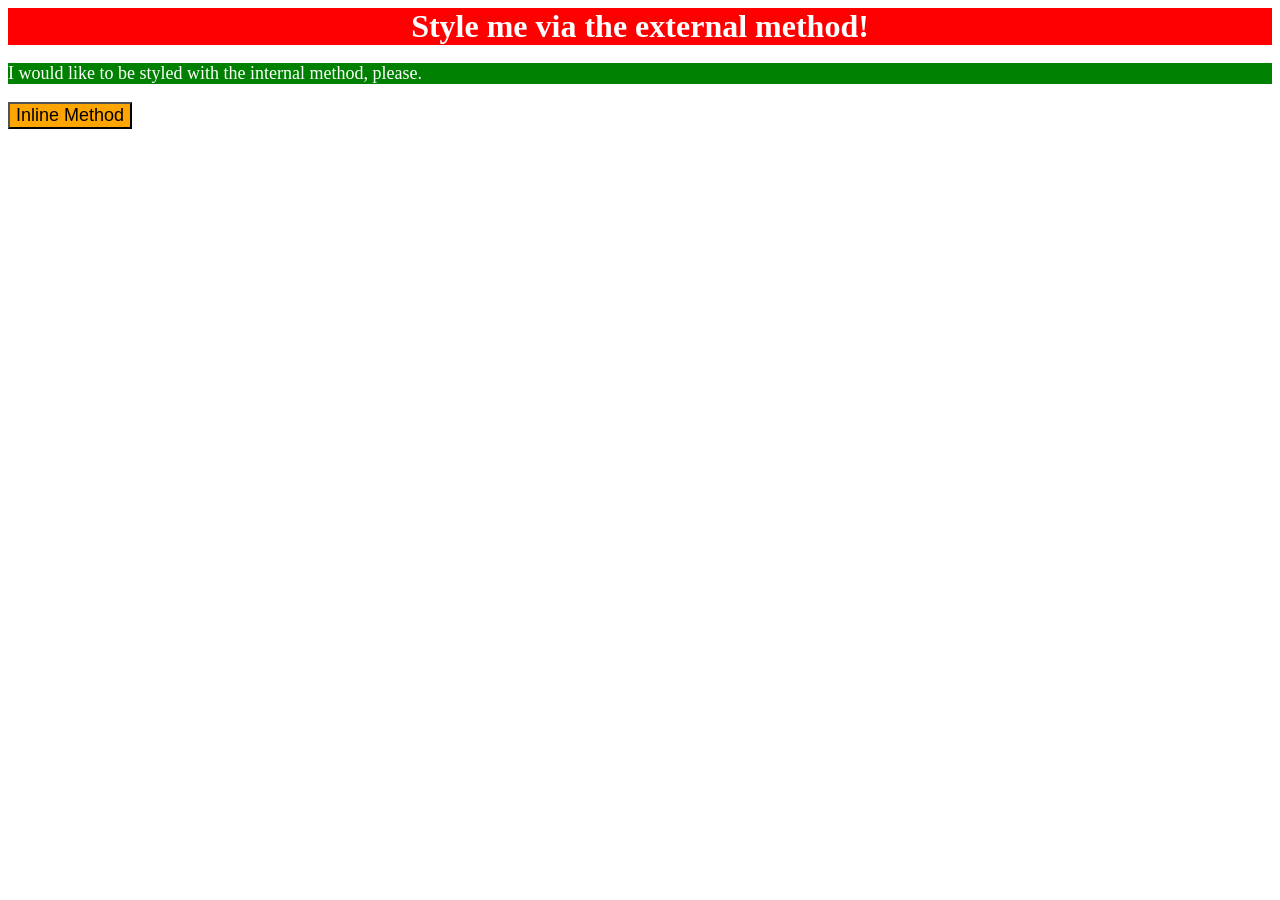
<file: foundations/intro-to-css/01-css-methods/index.html>
<!DOCTYPE html>
<html lang="en">
  <head>
    <meta charset="UTF-8">
    <meta http-equiv="X-UA-Compatible" content="IE=edge">
    <meta name="viewport" content="width=device-width, initial-scale=1.0">
    <title>Methods for Adding CSS</title>
    <link rel="stylesheet" href="styles.css">

    <style>
      p {
        background-color: green;
        color: white;
        font-size: 18px;
      }
    </style>
  </head>

  <body>
    <div>Style me via the external method!</div>
    <p>I would like to be styled with the internal method, please.</p>
    <button style="background-color: orange; font-size: 18px">Inline Method</button>
  </body>
</html>
</file>
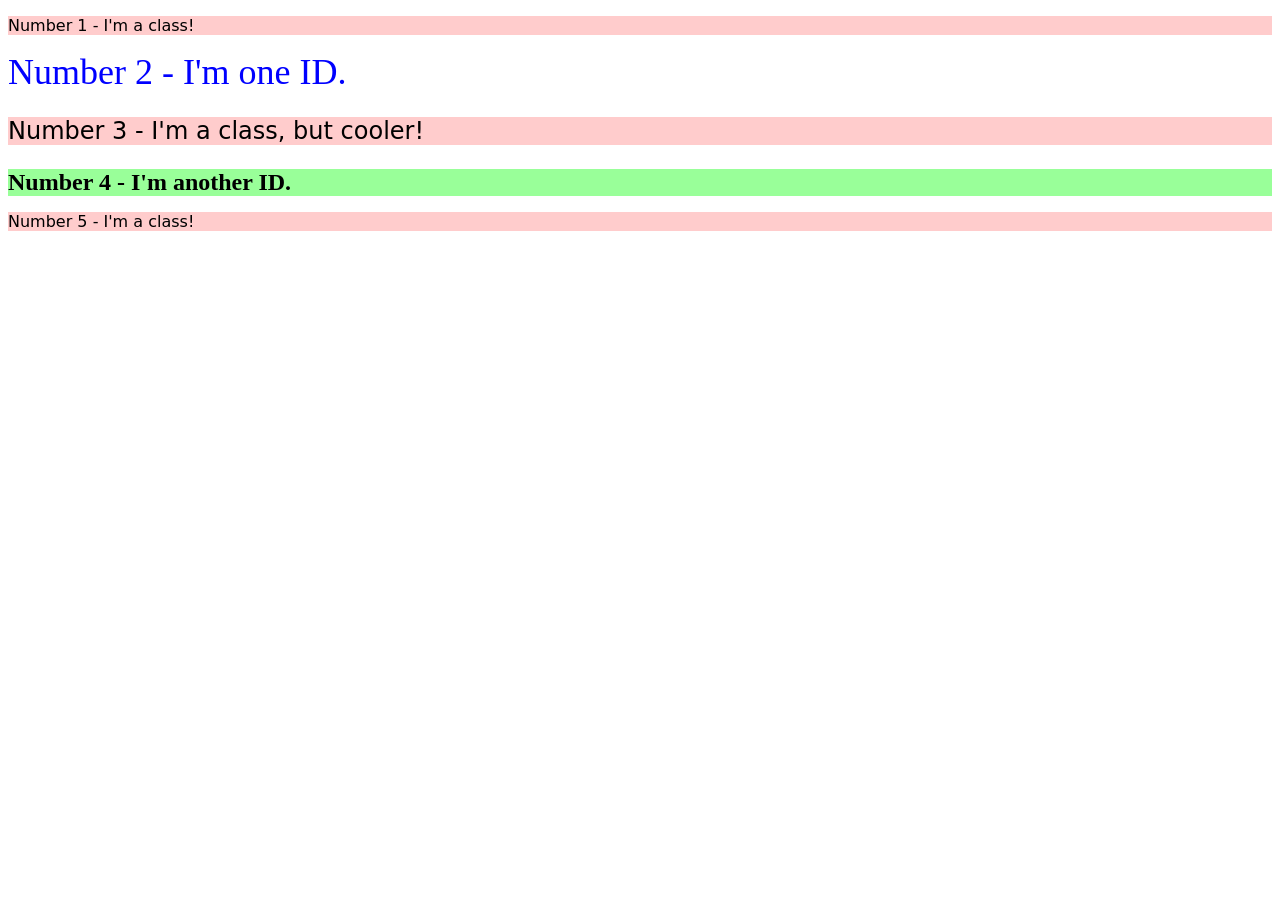
<file: foundations/intro-to-css/02-class-id-selectors/index.html>
<!DOCTYPE html>
<html lang="en">
  <head>
    <meta charset="UTF-8">
    <meta http-equiv="X-UA-Compatible" content="IE=edge">
    <meta name="viewport" content="width=device-width, initial-scale=1.0">
    <title>Class and ID Selectors</title>
    <link rel="stylesheet" href="style.css">
  </head>
  <body>
    <p class="odd-element">Number 1 - I'm a class!</p>
    <div id="second-element">Number 2 - I'm one ID.</div>
    <p class="odd-element large-text">Number 3 - I'm a class, but cooler!</p>
    <div id="fourth-element">Number 4 - I'm another ID.</div>
    <p class="odd-element">Number 5 - I'm a class!</p>
  </body>
</html>
</file>
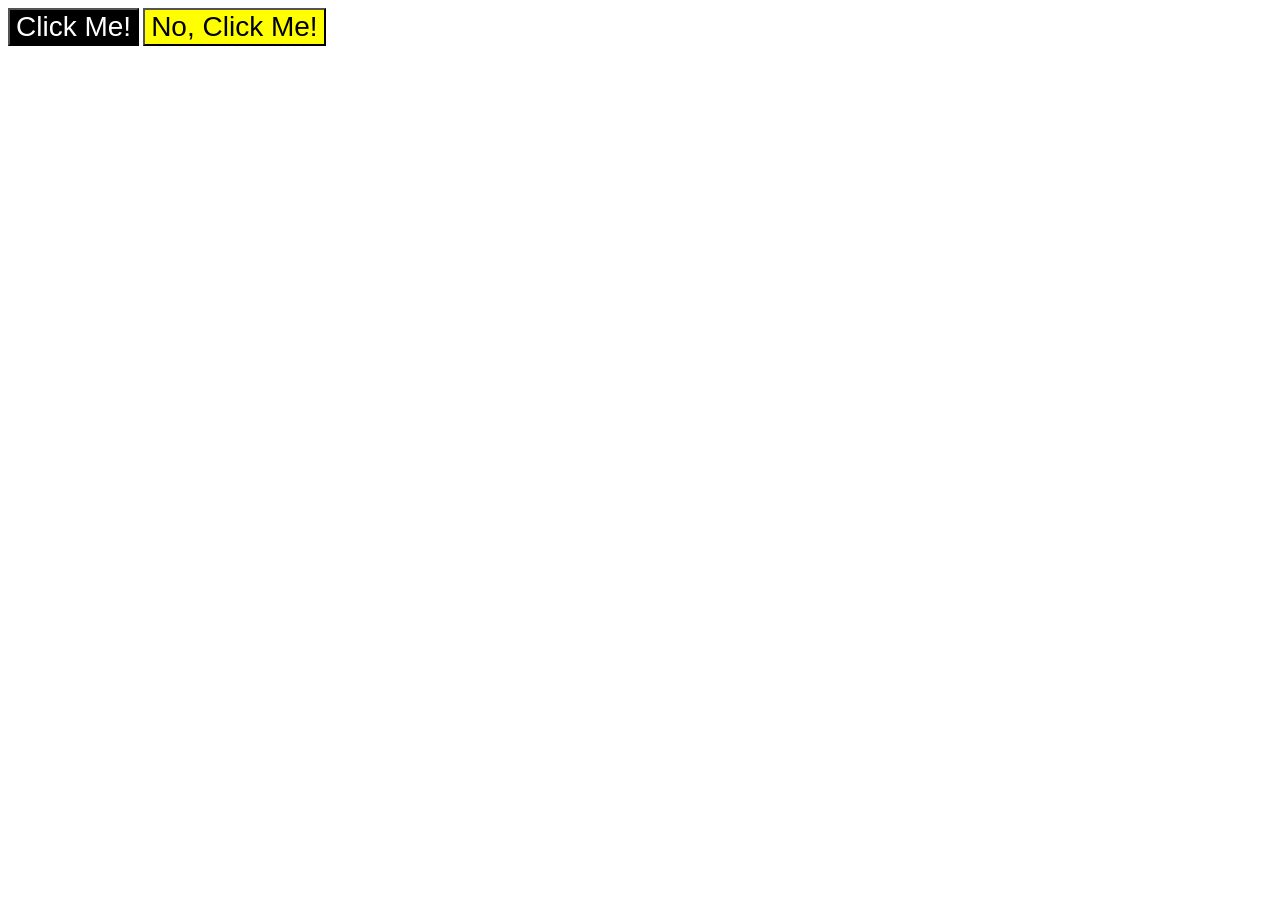
<file: foundations/intro-to-css/03-grouping-selectors/index.html>
<!DOCTYPE html>
<html lang="en">
  <head>
    <meta charset="UTF-8">
    <meta http-equiv="X-UA-Compatible" content="IE=edge">
    <meta name="viewport" content="width=device-width, initial-scale=1.0">
    <title>Grouping Selectors</title>
    <link rel="stylesheet" href="style.css">
  </head>
  
  <body>
    <button class="click-one">Click Me!</button>
    <button class="click-two">No, Click Me!</button>
  </body>
</html>
</file>
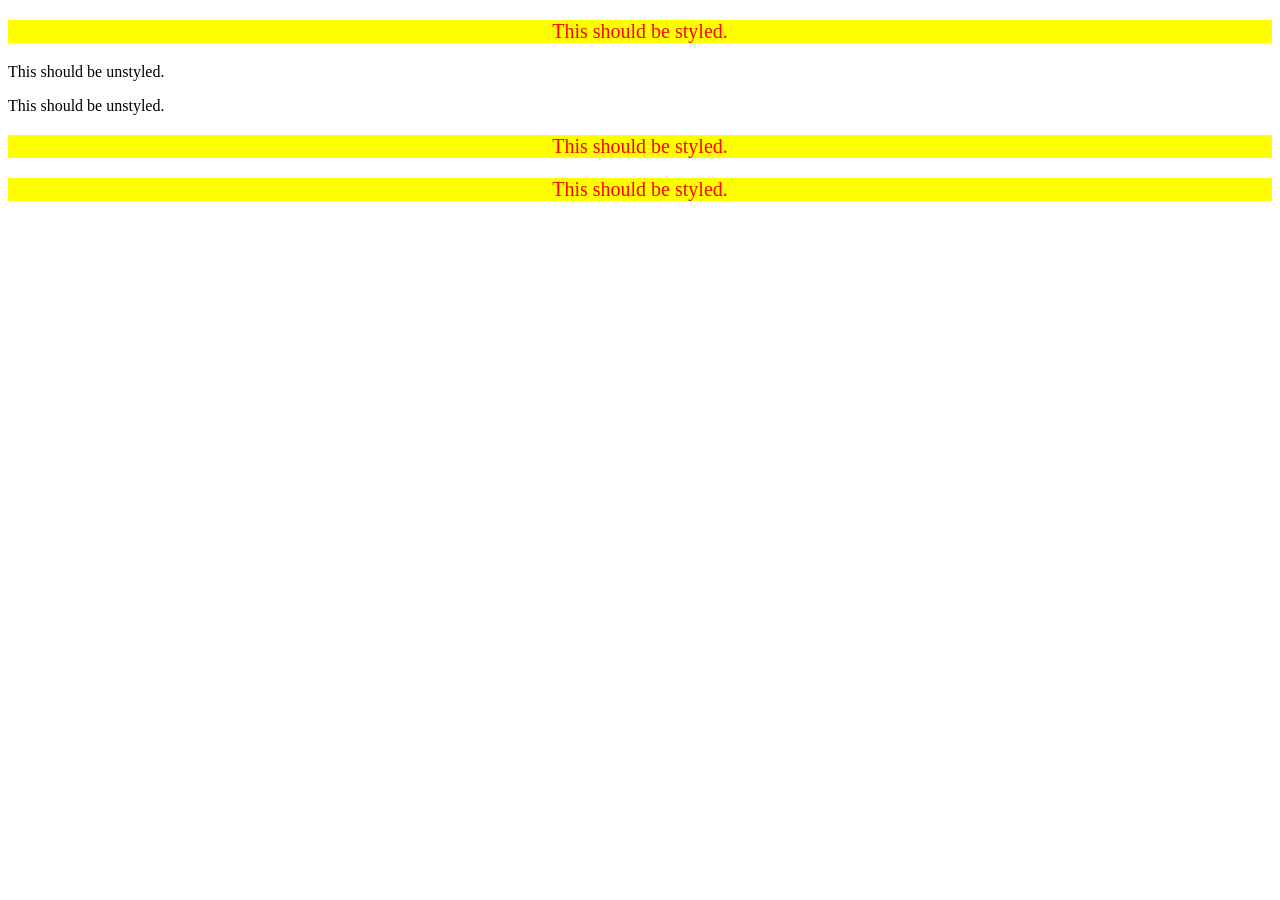
<file: foundations/intro-to-css/05-descendant-combinator/index.html>
<!DOCTYPE html>
<html lang="en">
  <head>
    <meta charset="UTF-8">
    <meta http-equiv="X-UA-Compatible" content="IE=edge">
    <meta name="viewport" content="width=device-width, initial-scale=1.0">
    <title>Descendant Combinator</title>
    <link rel="stylesheet" href="style.css">
  </head>

  <body>
    <div class="container">
      <p class="text">This should be styled.</p>
    </div>

    <p class="text">This should be unstyled.</p>
    <p class="text">This should be unstyled.</p>
    
    <div class="container">
      <p class="text">This should be styled.</p>
      <p class="text">This should be styled.</p>
    </div>
  </body>
</html>
</file>
<file: foundations/intro-to-css/01-css-methods/styles.css>
div {
    background-color: red;
    color: white;
    font-size: 32px;
    text-align: center;
    font-weight: bold;
}
</file>
<file: foundations/intro-to-css/02-class-id-selectors/style.css>
/* Add CSS Styling */

.odd-element {
    background-color: rgb(255, 204, 204);
    font-family: Verdana, "DejaVu Sans", sans-serif;
}

.large-text {
    font-size: 24px;
}

#second-element {
    color: rgb(0, 0, 255);
    font-size: 36px;
}

#fourth-element {
    background-color: rgb(153, 255, 153);
    font-size: 24px;
    font-weight: bold;
}
</file>
<file: foundations/intro-to-css/03-grouping-selectors/style.css>
/* Add CSS Styling */

.click-one,
.click-two {
    font-size: 28px;
    font-family: Helvetica, 'Times New Roman', sans-serif;
}

.click-one {
    background-color: rgb(0, 0, 0);
    color: rgb(255, 255, 255);
}

.click-two {
    background-color: rgb(255, 255, 0);
}
</file>
<file: foundations/intro-to-css/05-descendant-combinator/style.css>
/* Add CSS Styling */

.container .text {
    background-color: #ffff00;
    color: #ff0000;
    font-size: 20px;
    text-align: center;
}
</file>
